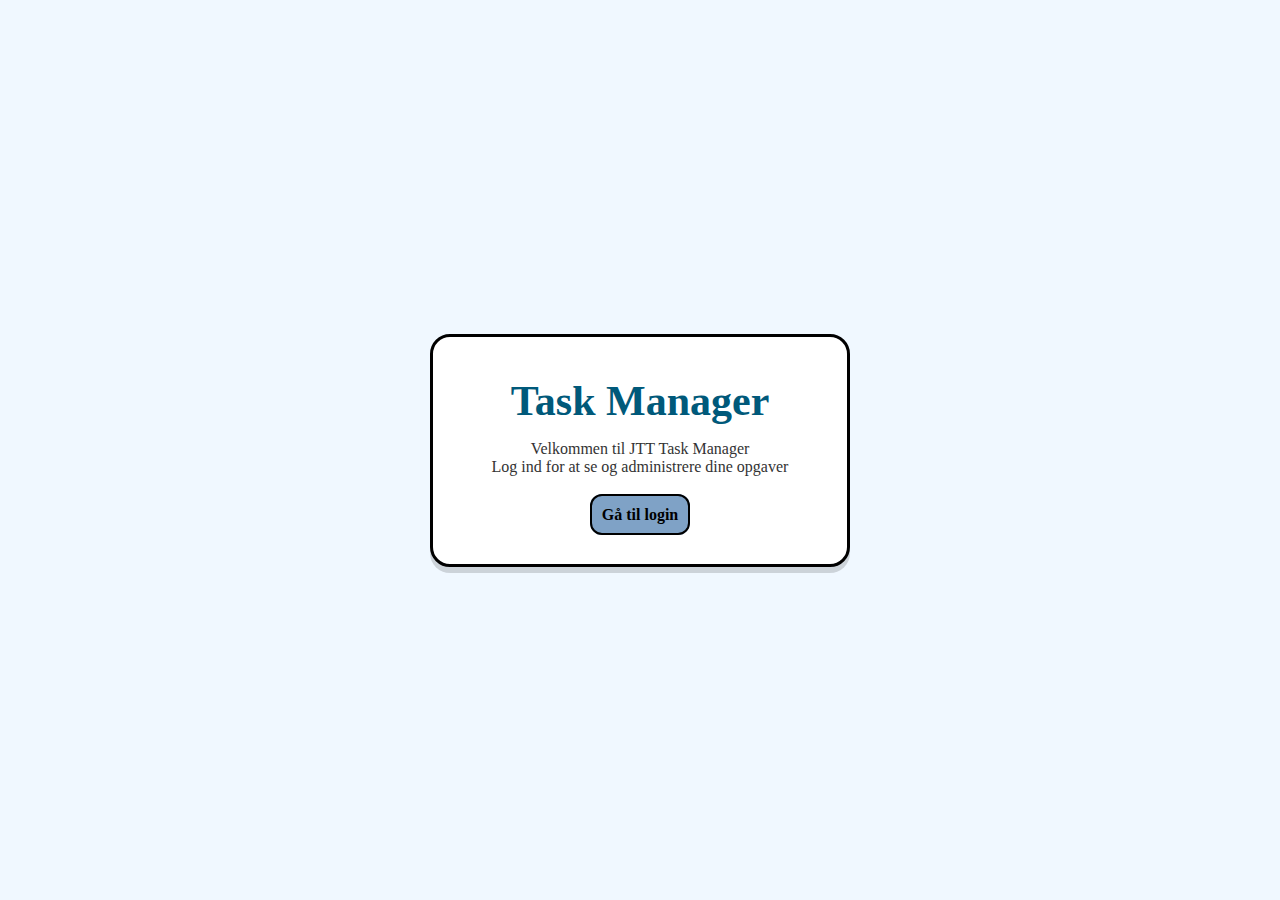
<file: src/main/resources/static/index.html>
<!DOCTYPE html>
<html lang="da">
<head>
    <meta charset="UTF-8">
    <meta name="viewport" content="width=device-width, initial-scale=1.0">
    <title>JTT Task Manager</title>
    <link rel="stylesheet" href="CSS/auth.css">
</head>
<body>

<div class="page-wrapper">
    <div class="card">
        <h1 class="app-title">Task Manager</h1>
        <p class="subtitle">
            Velkommen til JTT Task Manager<br>
            Log ind for at se og administrere dine opgaver
        </p>

        <a href="login.html" class="primary-btn">
            Gå til login
        </a>
    </div>
</div>

</body>
</html>
</file>
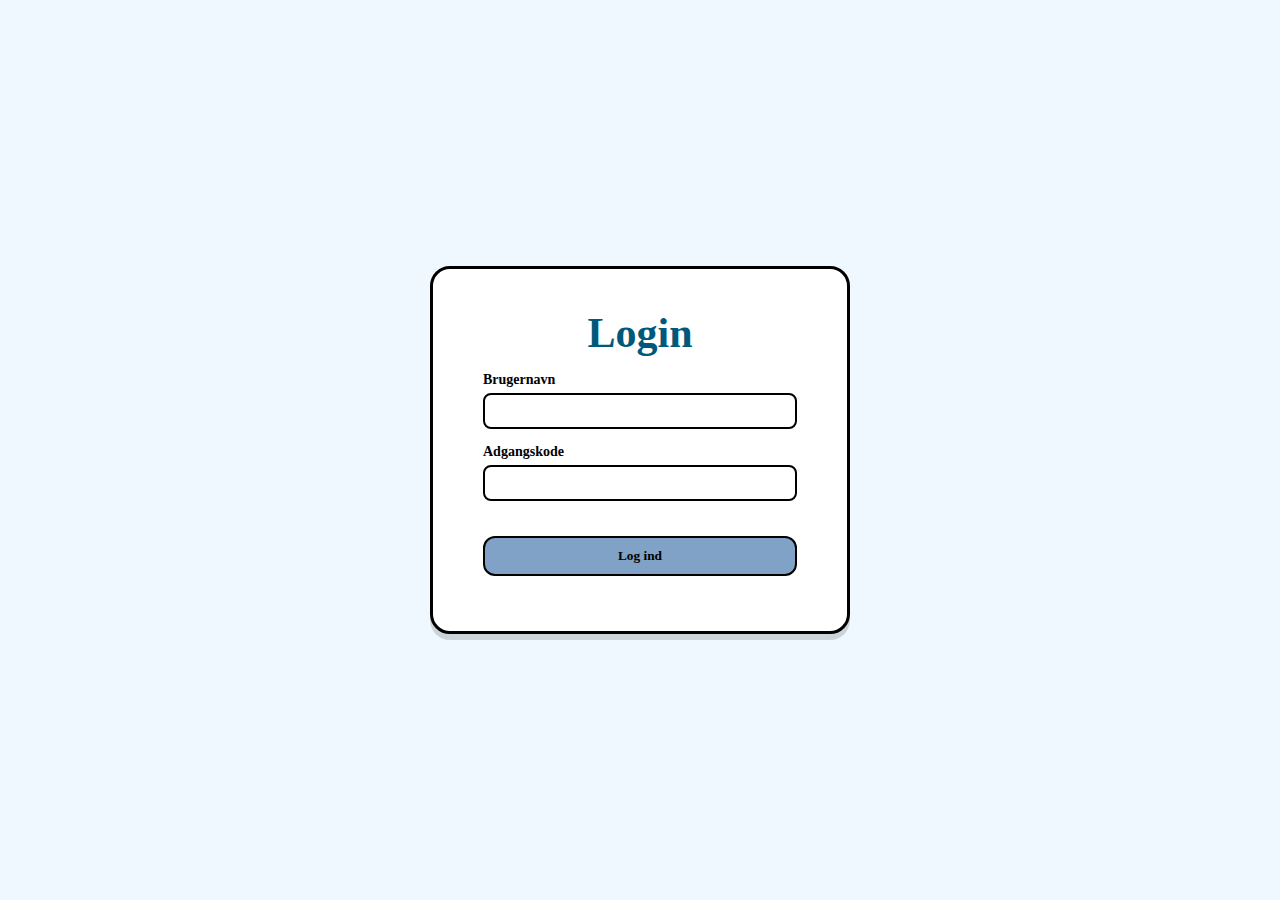
<file: src/main/resources/static/login.html>
<!DOCTYPE html>
<html lang="da">
<head>
    <meta charset="UTF-8">
    <meta name="viewport" content="width=device-width, initial-scale=1.0">
    <title>Login - JTT Task Manager</title>
    <link rel="stylesheet" href="CSS/auth.css">
</head>
<body>

<div class="page-wrapper">
    <div class="card">
        <h1 class="app-title">Login</h1>

        <form id="loginForm" class="form">
            <label>
                Brugernavn
                <input type="text" id="username" required>
            </label>

            <label>
                Adgangskode
                <input type="password" id="password" required>
            </label>

            <button type="submit" class="primary-btn">
                Log ind
            </button>
        </form>

        <p id="error" class="error-text"></p>
    </div>
</div>

<script src="JS/login.js"></script>

</body>
</html>
</file>
<file: src/main/resources/static/CSS/auth.css>
/* ===== RESET ===== */
* {
    box-sizing: border-box;
    margin: 0;
    padding: 0;
    font-family: "Georgia", serif;
}

/* ===== BAGGRUND ===== */
body {
    background-color: aliceblue;
    min-height: 100vh;
}

/* ===== CENTERING ===== */
.page-wrapper {
    min-height: 100vh;
    display: flex;
    align-items: center;
    justify-content: center;
}

/* ===== CARD ===== */
.card {
    background-color: #ffffff;
    border: 3px solid #000;
    border-radius: 20px;
    padding: 40px 50px;
    width: 100%;
    max-width: 420px;
    text-align: center;
    box-shadow: 0 6px 0 rgba(0,0,0,0.15);
}

/* ===== TITLER ===== */
.app-title {
    font-size: 42px;
    color: #00597A;
    margin-bottom: 15px;
}

.subtitle {
    font-size: 16px;
    margin-bottom: 30px;
    color: #333;
}

/* ===== FORM ===== */
.form {
    display: flex;
    flex-direction: column;
    gap: 15px;
}

label {
    text-align: left;
    font-weight: bold;
    font-size: 14px;
}

input {
    width: 100%;
    padding: 8px 10px;
    border-radius: 8px;
    border: 2px solid #000;
    font-size: 14px;
    margin-top: 5px;
}

/* ===== KNAPPER ===== */
.primary-btn {
    margin-top: 20px;
    padding: 10px;
    background-color: #7FA2C6;
    border: 2px solid #000;
    border-radius: 12px;
    color: #000;
    font-weight: bold;
    text-decoration: none;
    cursor: pointer;
    transition: background-color 0.2s ease, transform 0.1s ease;
}

.primary-btn:hover {
    background-color: #6a8fb4;
    transform: translateY(-1px);
}

/* ===== FEJL ===== */
.error-text {
    margin-top: 15px;
    color: darkred;
    font-size: 14px;
}
</file>
